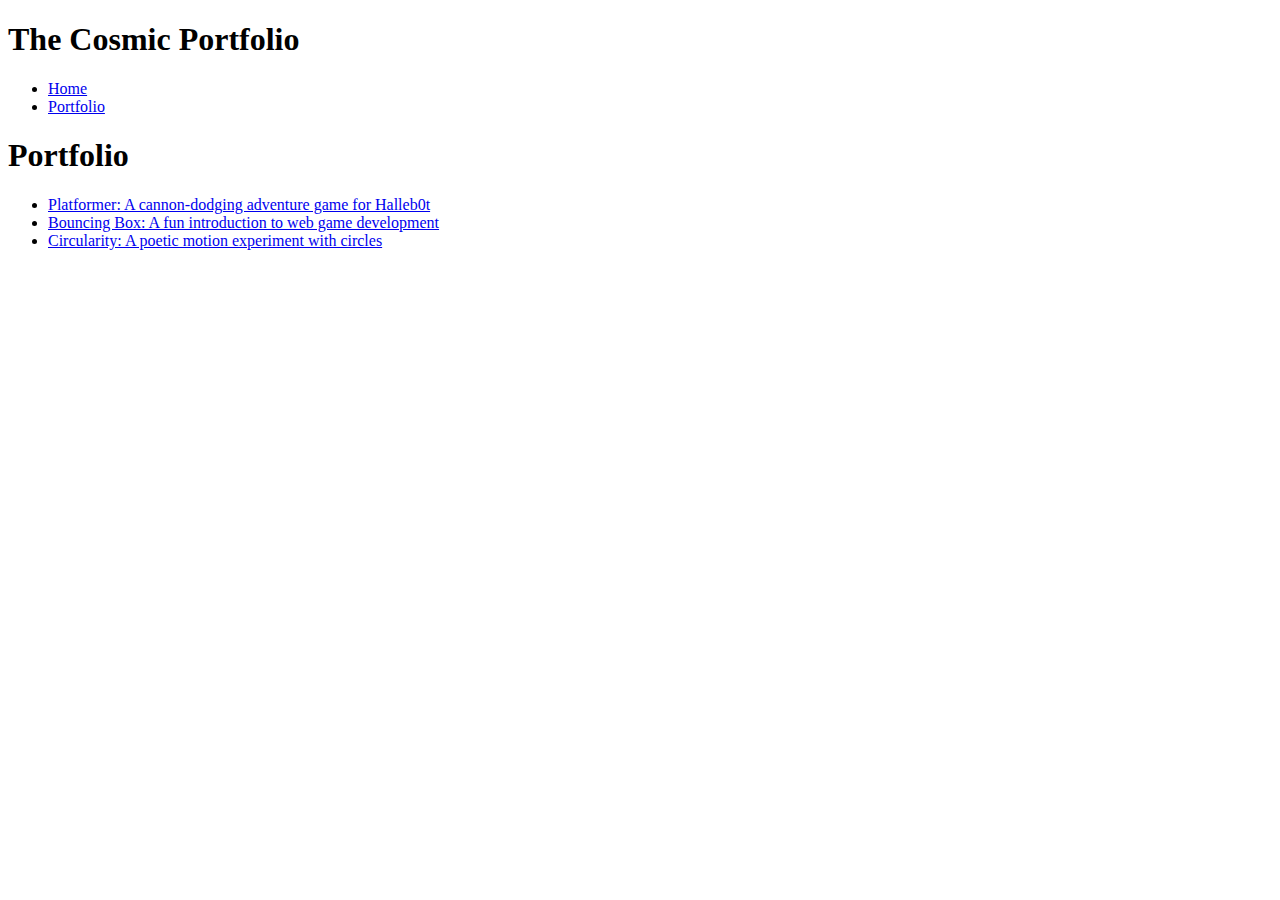
<file: portfolio.html>
<!DOCTYPE html>
<html>
  <head>
    <title>The Cosmic Portfolio</title>
  </head>

  <body>
    <!-- All content goes here -->
    <div id="all-contents">
        <nav>
             <h1>The Cosmic Portfolio</h1>
         <ul id="nav-ul">
            <li class="nav-li">
                <a href="index.html">Home</a>
            </li>
            <li class="nav-li">
                <a href="portfolio.html">Portfolio</a>
            </li>
         </ul>
        </nav>
         
        <main>
         <div class="content">
             <h1>Portfolio</h1>
             <ul id="portfolio">
                 <li>
                 <a href="fsd-projects/platformer/">Platformer: A cannon-dodging adventure game for Halleb0t</a>
                 </li>
                 <li>
                 <a href="fsd-projects/bouncing-box/">Bouncing Box: A fun introduction to web game development</a>
                 </li>
                 <li>
                  <a href="fsd-projects/circularity/">Circularity: A poetic motion experiment with circles</a>
                 </li>
             </ul>
        </div>
        </main>
    </div>
  </body>
</html>
</file>
